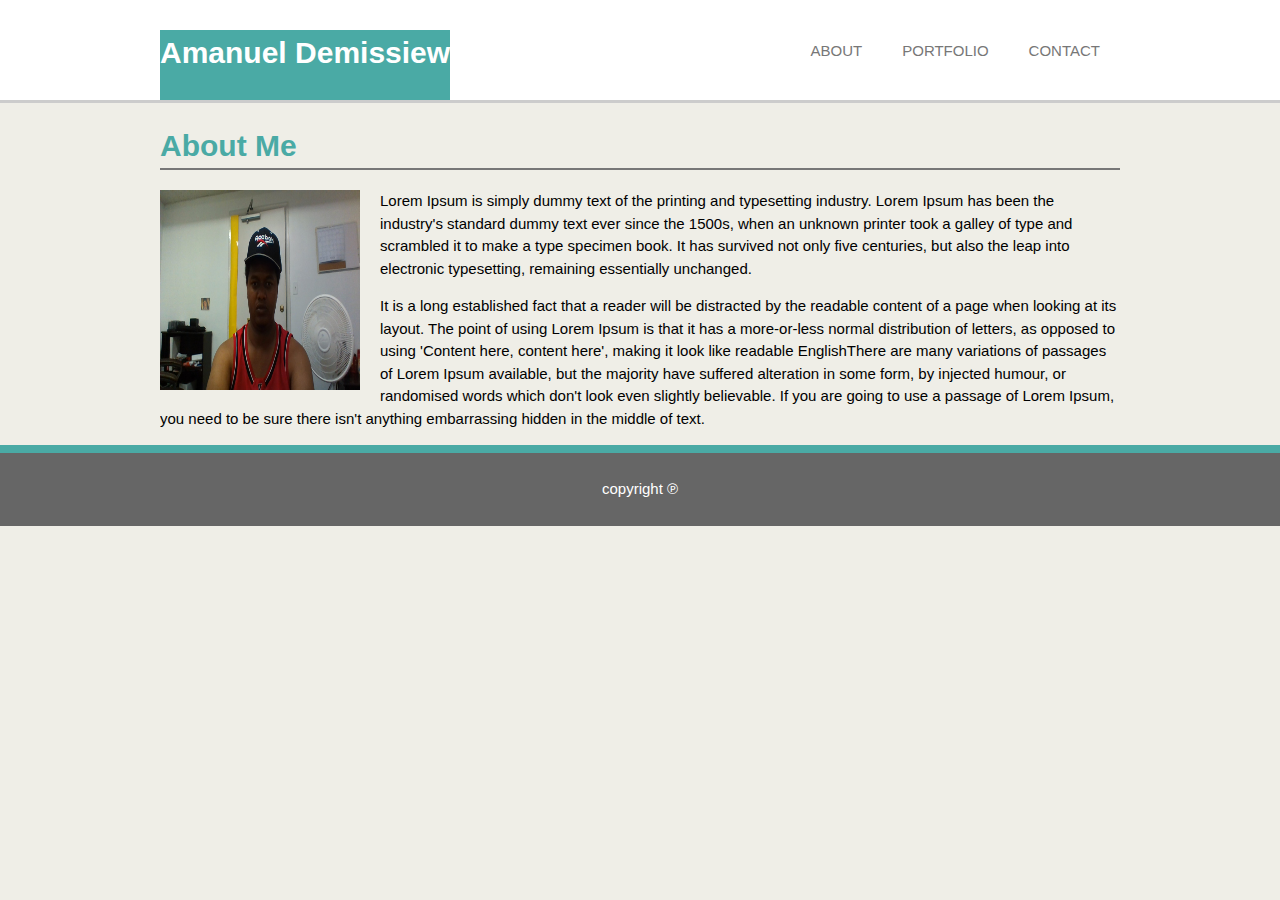
<file: index.html>
<!DOCTYPE html>
<html lang="en-us">
    <head> 
        <meta charset="UTF-8">
        <title>Amanuel Demissiew</title>
        <meta name= "viewport"  content= "width= device width">
        <link rel="stylesheet"  href="assets/css/style.css">
        

    </head>

    <body>
        <header>
            <div class= "container">
                <div id= "branding">
                    <h1><span class="highlight"> Amanuel Demissiew</span></h1>
                </div>
                <nav>
                    <ul>
                        <li><a href="index.html">About</a></li>
                        <li><a href="portfolio.html">Portfolio</a></li>
                        <li><a href="contact.html">Contact</a></li>
                        
                        
                    </ul>
                </nav>
            </div>
        </header>

        <section id="showcase">
            <div class="container">
                <h1 >About Me</h1>
               
                <p> <img src="assets/images/AMANUELBISRI - WIN_20140902_201055.JPG">Lorem Ipsum is simply dummy text of the printing and typesetting industry. Lorem Ipsum has been the industry's standard dummy text ever since the 1500s, when an unknown printer took a galley of type and scrambled it to make a type specimen book. It has survived not only five centuries, but also the leap into electronic typesetting, remaining essentially unchanged.</p>
                <p>It is a long established fact that a reader will be distracted by the readable content of a page when looking at its layout. The point of using Lorem Ipsum is that it has a more-or-less normal distribution of letters, as opposed to using 'Content here, content here', making it look like readable EnglishThere are many variations of passages of Lorem Ipsum available, but the majority have suffered alteration in some form, by injected humour, or randomised words which don't look even slightly believable. If you are going to use a passage of Lorem Ipsum, you need to be sure there isn't anything embarrassing hidden in the middle of text.</p>
            </div>
            
        </section>

        <footer>
            <p>copyright &copysr;</p>
        </footer>
      


    </body>







</html>
</file>
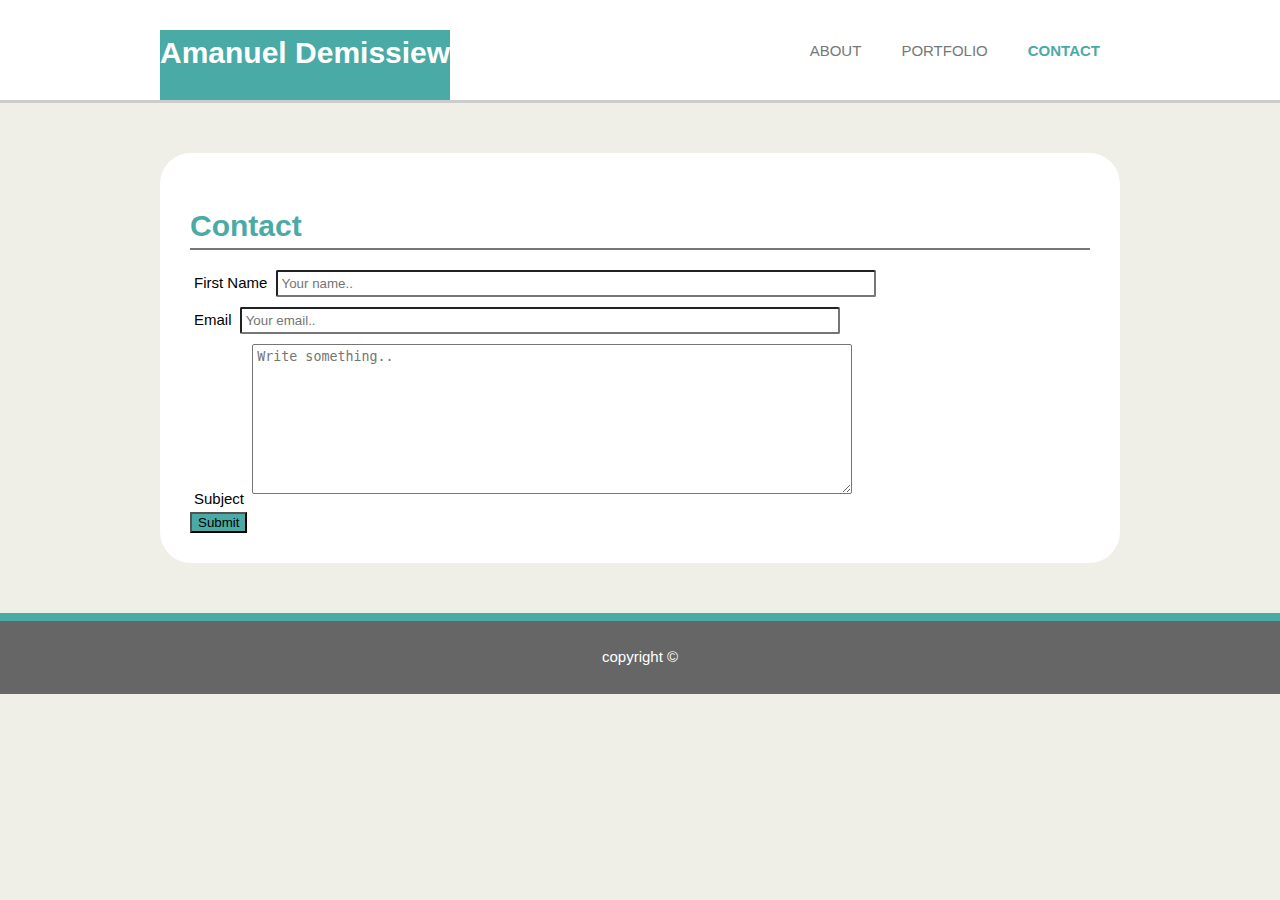
<file: contact.html>
<!DOCTYPE html>
<html lang="en-us">

<head>
    <meta charset="UTF-8">
    <title>Amanuel Demissiw</title>
    <meta name="viewport" content="width= device width">
    <link rel="stylesheet" href="assets/css/style.css">


</head>

<body>
    <header>
        <div class="container">
            <div id="branding">
                <h1><span class="highlight"> Amanuel Demissiew</span></h1>
            </div>
            <nav>
                <ul>
                    <li><a href="index.html">About</a></li>
                    <li><a href="portfolio.html">Portfolio </a></li>
                    <li class="current"><a href="contact.html">Contact</a></li>


                </ul>
            </nav>
        </div>
    </header>

    <section id="contact-input">
        <div class="container">
            <div class="box">
                <h1>Contact</h1>
                <form>
                    <label for="fname">First Name</label>
                    <input type="text" id="fname" name="Name" placeholder="Your name.."><br>

                    <label for="email">Email</label>
                    <input type="text" id="email" Email="Email" placeholder="Your email.."><br>

                    <label for="subject">Subject</label>
    
                    <textarea id="subject" name="subject" placeholder="Write something.." style="height:150px"></textarea>
                    <br>
                    <input type="submit" value="Submit">
        
                </form>

            </div>
        </div>

    </section>


    <footer>
        <p>copyright &copy;</p>
    </footer>



</body>







</html>
</file>
<file: assets/css/style.css>
body{
    font-family:'Arial', 'Helvetica Neue', Helvetica, sans-serif;
    font-size: 15px;
    line-height: 1.5;
    margin:0;
    padding:0;
    background-color:#efeee7;
}
/*global*/
.container{
    width:960px;
    margin:auto;
    overflow:hidden;  
}
section .box{
    padding:30px;
    margin-top: 50px;
    margin-bottom:50px;
    border-radius: 31px;
    background-color:#ffffff;
    height: 350px;
}
img{
    width: 200px;
  height: 200px;
  margin-right: 20px;
  float: left;
}

 ul{
    margin:0;
    padding:0; 
}

header{
    background:#ffffff;
    color:#4aaaa5;
    padding-top:30px;
    min-height:70px;
    border-bottom:#cccccc 3px solid;
    
}

header a{
    color:#777777;
    text-decoration: none;
    text-transform:uppercase;
    font-size: 15px;
   
}

header li{
    float:left;
    display:inline;
    padding:0 20px 0 20px;
}
header #branding {

    float:left;
}
header #branding h1{
    width:150;
    height:70px;
    margin:0;
    color:white;
    background-color:#4aaaa5;
}
header nav {
    float:right;
    margin-top:10px;
}
header.highlight,header .current a{
    color: #4aaaa5;
    font-weight: bold;
    
    
}

header a:hover{
    color:#4aaaa5;
    font-weight: bold;
}
/* showcase*/
section .container h1{
    color:#4aaaa5;
    border-bottom: 2px solid #777777 ;
}

/* footer*/
footer{
    padding:10px;
                                    
    color:#ffffff;
    background-color:#666666;
    border-top: 8px solid #4aaaa5;
    text-align: center;

}


section #contact-input{
    font-family: Arial, Helvetica, sans-serif;
    box-sizing: border-box;
}

section input[type=text], textarea,label{
    width:80%;
    padding:4px;
    width:600px;
    border-radius:2px;
    box-sizing: border-box;
    margin-bottom: 10px;
    resize:vertical;
}
input[type=submit]{
    
    background-color:#4aaaa5;

}
section #portfolio img{
    background
    display:inline;
    margin-left:auto;
    margin-right: auto;
 
}
.band-list {

    list-style-type: none;
  
    padding-left: 0;
    background: url('..container');
  
  }
</file>
